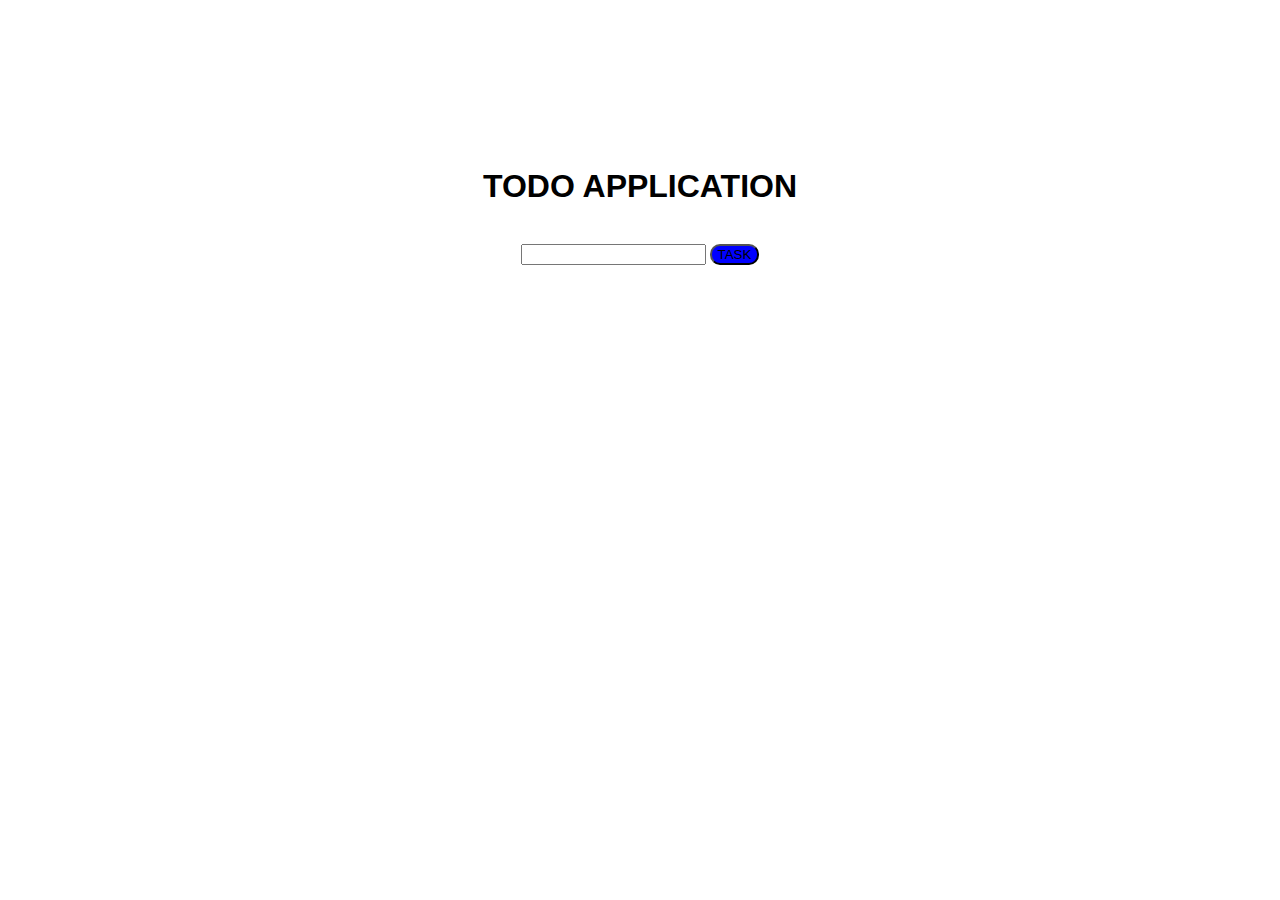
<file: TODO APPLICATION/TODO.html>
<html> 
        <!-- CSS only -->
        <link href="https://cdn.jsdelivr.net/npm/bootstrap@5.2.0-beta1/dist/css/bootstrap.min.css" rel="stylesheet" integrity="sha384-0evHe/X+R7YkIZDRvuzKMRqM+OrBnVFBL6DOitfPri4tjfHxaWutUpFmBp4vmVor" crossorigin="anonymous">
        <!-- JavaScript Bundle with Popper -->
        <script src="https://cdn.jsdelivr.net/npm/bootstrap@5.2.0-beta1/dist/js/bootstrap.bundle.min.js" integrity="sha384-pprn3073KE6tl6bjs2QrFaJGz5/SUsLqktiwsUTF55Jfv3qYSDhgCecCxMW52nD2" crossorigin="anonymous"></script>
        <link rel="stylesheet" type="text/css" href="styleV2.css">
        <title>TODO Appilcation</title>
        <header></header>
        <body>
        <h1 class="font">TODO APPLICATION</h1></br>
        <input type="text" name="text"  id="text">
        <button  class="btn-list" type="submit">TASK</button>
        <div class="container">
        <ul>
                <li><span></span></li>
        </ul>
        </div>
        </body>
        <script src="todo.js"></script>

</html>
</file>
<file: TODO APPLICATION/styleV2.css>
.font{
    font-family:'Lucida Sans', 'Lucida Sans Regular', 'Lucida Grande', 'Lucida Sans Unicode', Geneva, Verdana, sans-serif
    
}

body{
    padding: 10em;
    text-align: center;
}
#txt{
    width: 300px;
}
ul li {
    width: 350px;
    line-height: 30px;
    position: relative;
    display:block;
    margin: auto;
    margin-top:2em;
    box-shadow: 10px 6px 4px rgb(75, 74, 74);
    
}

ul li span{
    position: absolute;
    top: 0;
    right: 0;
    width: 40px;

}

button{
    background-color: blue;
    border-radius: 10px;
}
</file>
